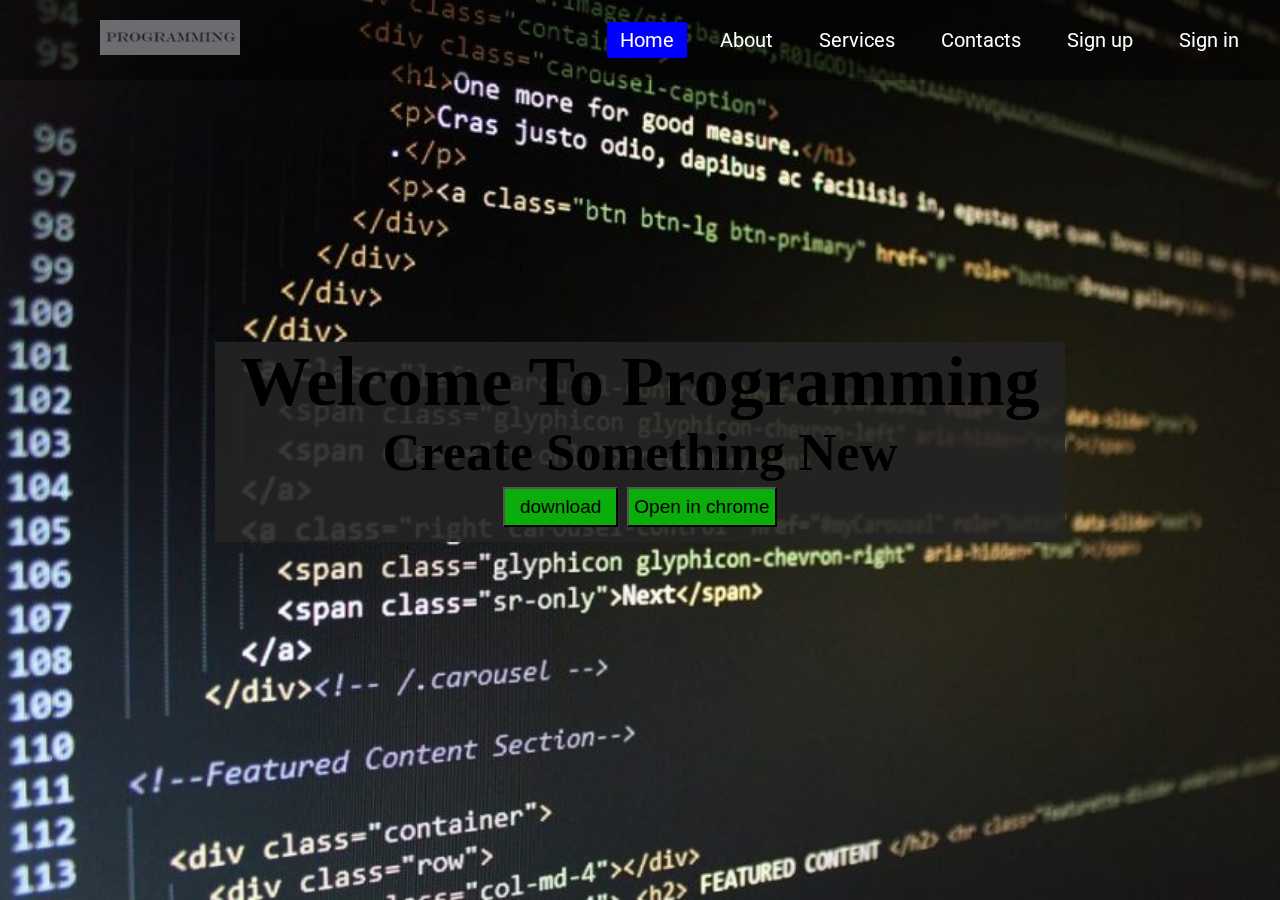
<file: davaleba/index.html>
<!DOCTYPE html>
<html>

<head>
    <meta charset="UTF-8">
    <title>Programming</title>
    <link rel="stylesheet" href="styles.css">

</head>

<body>
    <div class="wrapper">

        <nav class="navbar">
            <a href="index.html"><img src="images/logo7.png" alt="logo" class="logo"></a>
            <ul>
                <li><a href="" class="active">Home</a></li>
                <li><a href="#" onclick="about()">About</a></li>
                <li><a href="#">Services</a></li>
                <li><a href="#">Contacts</a></li>
                <li><a href="#">Sign up</a></li>
                <li><a href="sign in.html">Sign in</a></li>
            </ul>
        </nav>
        <br>
        <br>
        <br>
        <br>
        <br>
        <br>
        <br>
        <br>
        <br>
        <br>
        <br>
        <br>
        <br>
        <br>
        <br>
        <br>
        <br>
        <br>
        <br>


        <center>
            <div class="center">
                <h1 id="">Welcome To Programming</h1>
                <h2>Create Something New</h2>

                <div class="buttons">
                    <button class="btn1">download</button>
                    <button class="btn2">Open in chrome</button>

                </div>

            </div>

    </div>
    </center>
    <script>
        let sube = document.getElementById("btn1");

        download.addEv("click", function() {
            alert('yyy')


        })
    </script>


</body>

</html>
</file>
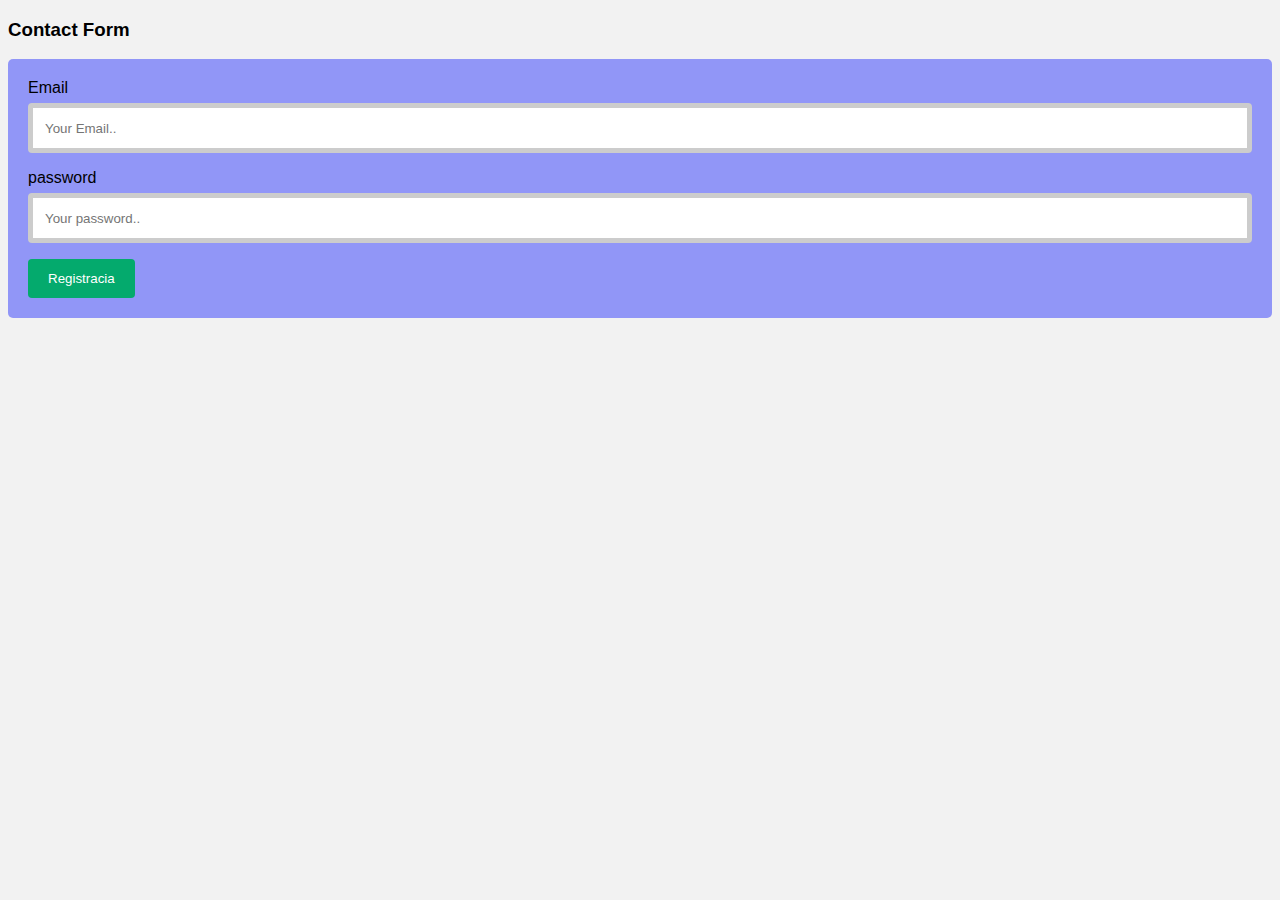
<file: davaleba/sign in.html>
<!DOCTYPE html>
<html>

<head>

    <title>sign in</title>
    <link rel="stylesheet" href="sign in .css">

</head>

<body>

<h3>Contact Form</h3>

<div class="container">

    <form>

        <label for="fname">Email</label>
        <input type="email" id="fname" placeholder="Your Email..">

        <label for="lname">password</label>
        <input type="password" id="lname" placeholder="Your password..">


       

        <input type="submit" class="button" value="Registracia">

    </form>

</div>


</body>
</html>
</file>
<file: davaleba/styles.css>
@import url('https://fonts.googleapis.com/css2?family=Roboto&display=swap');

/* font-family: 'Roboto', sans-serif; */

* {
	padding: 0;
	margin: 0;
}


.wrapper {
	background: url(images/foni.jpg) no-repeat;
	background-size: cover;
	height: 100vh;
}


.navbar {
	position: fixed;
	height: 80px;
	width: 100%;
	top: 0;
	left: 0;
	background: rgba(0,0,0,0.4); 
}

.navbar .logo {
	width: 140px;
	height: auto;
	padding: 20px 100px;
}

.navbar ul {
	float: right;
	margin-right: 20px;
}

.navbar ul li {
	list-style: none;
	margin: 0 8px;
	display: inline-block;
	line-height: 80px;
}

.navbar ul li a {
	font-size: 20px;
	font-family: 'Roboto', sans-serif;
	color: white;
	padding: 6px 13px;
	text-decoration: none;
	transition: 0.4s;
}


.navbar ul li a.active,
.navbar ul li a:hover {
	background: blue;
	border-radius: 2px;
}


.center{
  font-size: 35px;
  background: rgba(36, 35, 35, 0.9); 
  width: 850px;
  height: 200px;

}

.btn1{
	width: 115px;
	height: 40px;
	font-size: 19px;
background-color: rgb(11, 173, 11);

}
	
	


.btn2{
	width: 150px;
	height: 40px;
	font-size: 19px;
	background-color: rgb(11, 173, 11);

	
	
}
</file>
<file: davaleba/sign in .css>
/*label {
  color: red;
}
*/

body {
  font-family: Arial, Helvetica, sans-serif;
   background-color: #f2f2f2 ;
}


* {
  box-sizing: border-box;
}


input[type=email]{
  height: 50px;
  width: 100%;
  padding: 12px;
  border: 5px solid #ccc;
  border-radius: 4px;
  box-sizing: border-box;
  margin-top: 6px;
  margin-bottom: 16px;

}


input[type=password]{
  height: 50px;
  width: 100%;
  padding: 12px;
  border: 5px solid #ccc;
  border-radius: 4px;
  box-sizing: border-box;
  margin-top: 6px;
  margin-bottom: 16px;

}


input[type=submit] {
  background-color: #04AA6D;
  color: white;
  padding: 12px 20px;
  border: none;
  border-radius: 4px;
  cursor: pointer;
}

input[type=submit]:hover {
  background-color: #45a049;
}




.container {
  border-radius: 5px;
  background-color:#000dff66;
  padding: 20px;
}
</file>
